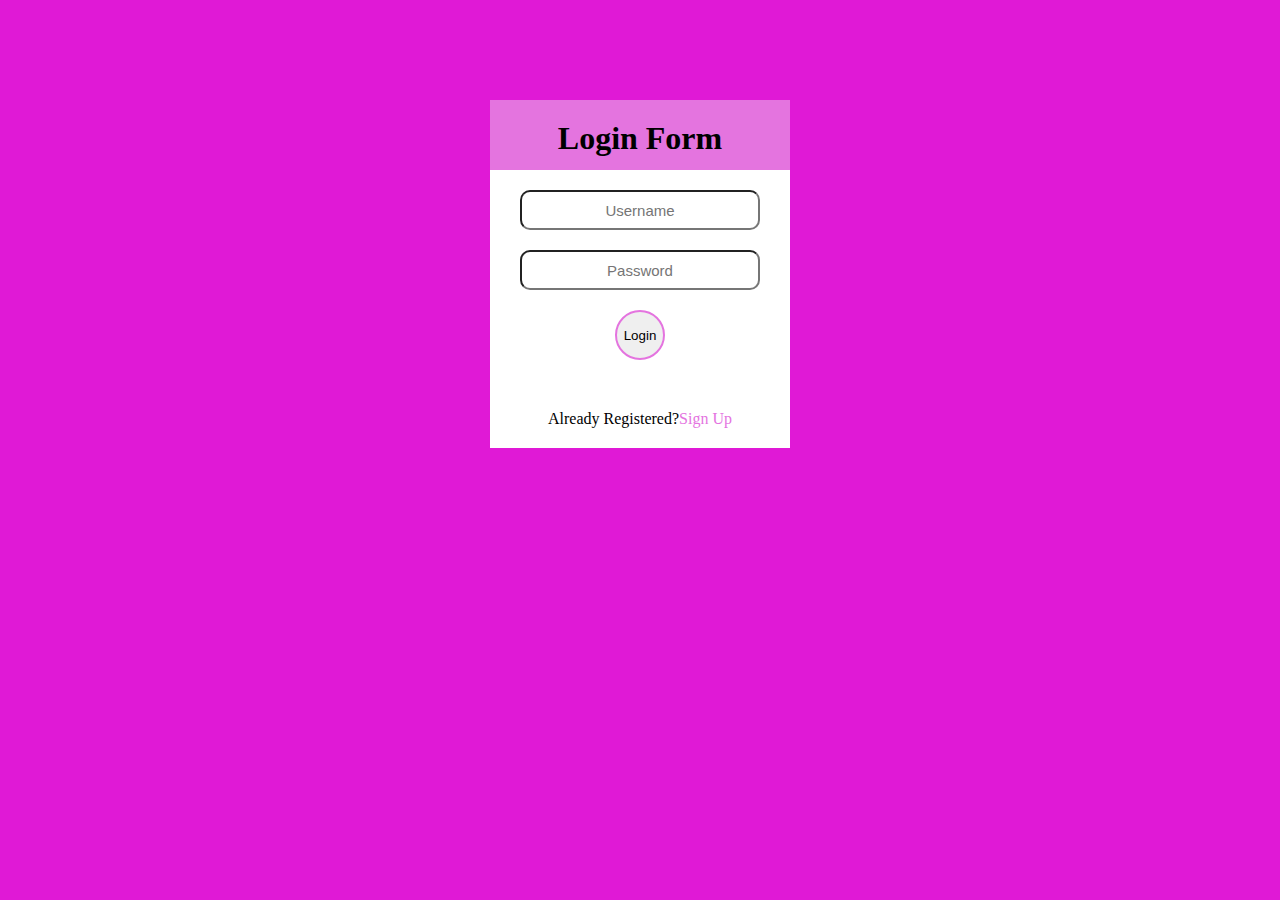
<file: index.html>
<!DOCTYPE html>
<html>
<head>
	<meta charset="utf-8">
	<meta http-equiv="X-UA-Compatible" content="IE=edge">
    <meta name="viewport" content="width=device-width, initial-scale=1">
	<title>Login SignUp Page</title>
	<link rel="stylesheet" type="text/css" href="style.css">
</head>
<body>
	<div class="container">
		<div class="container-box">
			<form method="post" name="form" id="login_form">
				<div class="login">
					<h1>Login Form</h1>
				</div>
				<input type="text" name="username" id="username" placeholder="Username">
				<input type="password" name="password" id="password" placeholder="Password">
				<button type="button" id="mybtn">Login</button>
				<p class="message">Already Registered?<a href="#">Sign Up</a></p>
			</form>
			<form method="post" name="form" id="register_form">
				<div class="login">
					<h1>Sign Up Form</h1>
				</div>
				<input type="text" name="email" id="email" placeholder="Email">
				<input type="text" name="username" id="username" placeholder="Username">
				<input type="password" name="password" id="password" placeholder="Password">
				<button type="button" id="createbtn">Create</button>
			</form>
		</div>
	</div>
	<script type="text/javascript" src="script.js"></script>
	<script src="https://code.jquery.com/jquery-3.3.1.min.js"></script>
	<script>
		$('.message a').click(function(){
			$('form').animate({height:"toggle",opacity:"toggle"}, "slow");
		});
		$('#register_form button').click(function(){
			$('form').animate({height:"toggle",opacity:"toggle"}, "slow");
		});
	</script>
</body>
</html>
</file>
<file: style.css>
*{
	box-sizing: border-box;
	margin: 0;
	padding: 0;
}
body{
	background-color: #E019D6;
	text-align: center;
	align-items: center;
}
div.container{
	width: 300px;
	background-color: white;
	margin: auto;
	margin-top: 100px;
}
.login{
	width: 100%;
	background-color: #E474DF;
	height: 70px;
}
h1{
	padding-top: 20px;
}
#login_form input{
	margin: auto;
	margin-top: 20px;
	height: 40px;
	width: 80%;
	text-align: center;
	font-size: 15px;
	border-radius: 10px;
	display: block;
}
#login_form input:focus{
	outline: none;
	border: 3px solid #E474DF;
}
#login_form button{
	margin-top: 20px;
	width: 50px;
	height: 50px;
	border-radius: 50%;
	border-width: 0;
	border: 2px solid #E474DF;
}
#login_form button:focus{
	outline: none;
}
#login_form button:active{
	font-size: 10px;
}
.message{
	margin-top: 50px;
	padding-bottom: 20px;
}
.message a{
	text-decoration: none;
}
.message a{
	color: #E474DF;
}
#register_form input{
	margin: auto;
	margin-top: 20px;
	height: 40px;
	width: 80%;
	text-align: center;
	font-size: 15px;
	border-radius: 10px;
	display: block;
}
#register_form input:focus{
	outline: none;
	border: 3px solid #E474DF;
}
#register_form button{
	margin-top: 20px;
	width: 50px;
	height: 50px;
	border-radius: 50%;
	border-width: 0;
	border: 2px solid #E474DF;
}
#register_form button:focus{
	outline: none;
	
}
#register_form button:active{
	font-size: 10px;
}
.container-box #register_form{
	display: none;
}
</file>
